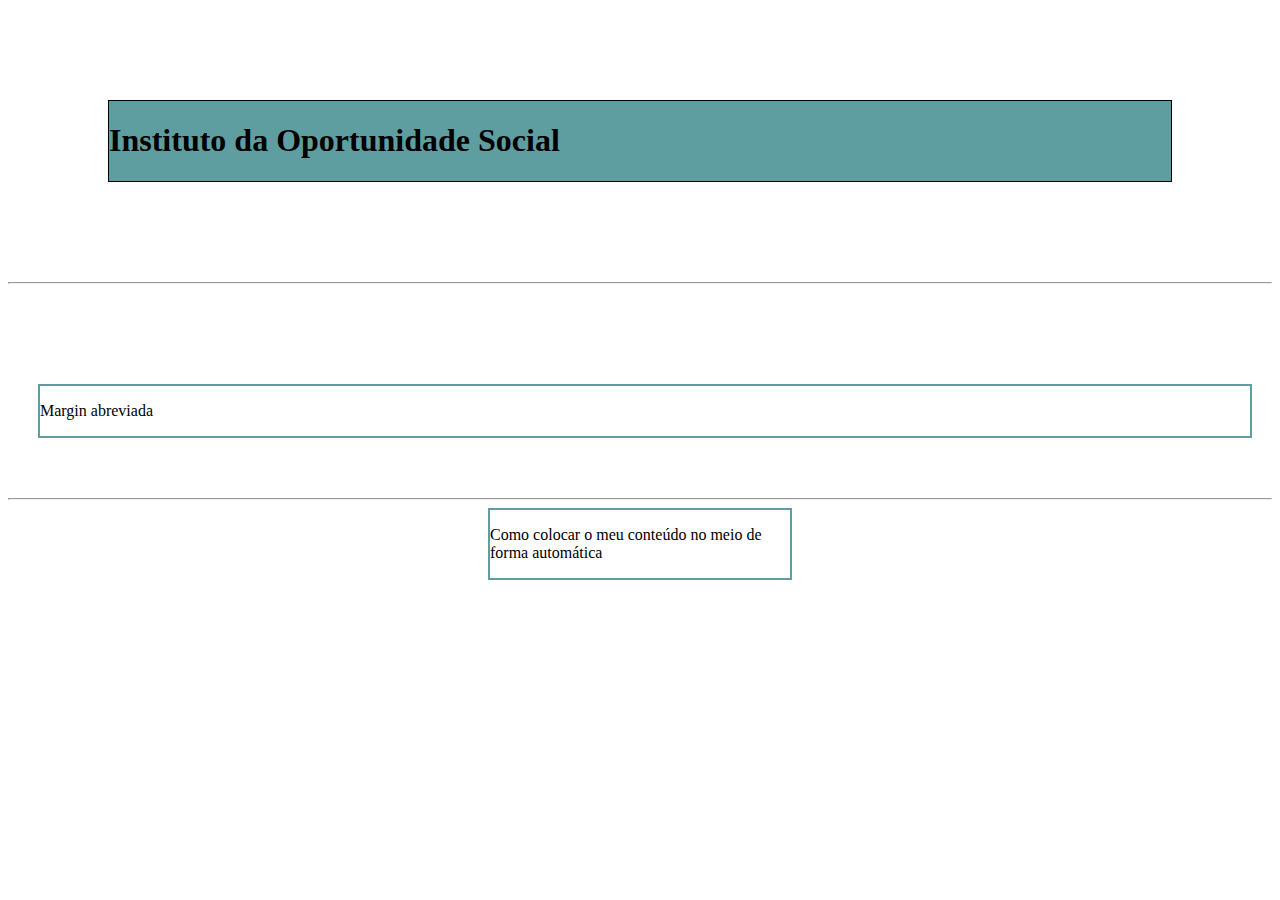
<file: index.html>
<!DOCTYPE html>
<html lang="pt-br">
<head>
    <meta charset="UTF-8">
    <meta name="viewport" content="width=device-width, initial-scale=1.0">
    <title>Document</title>
    <link rel="stylesheet" href="style.css">
</head>
<body>
    <section>
       <h1> Instituto da Oportunidade Social</h1>
    </section>
    <hr>
    <article>
        <p>Margin abreviada</p>
    </article>
    <hr>
    <aside>
        <p>Como colocar o meu conteúdo no meio de forma automática</p>
    </aside>
</body>
</html>
</file>
<file: style.css>
section
{
    border: 1px solid black;
    margin-top: 100px;
    margin-left: 100px;
    margin-bottom: 100px;
    margin-right: 100px;
    background-color: cadetblue;
}
article
{
    border: 2px solid cadetblue;
    margin: 100px 20px 60px 30px;
}
aside
{
    border: 2px solid cadetblue;
    width: 300px;
    margin: auto;
}
</file>
